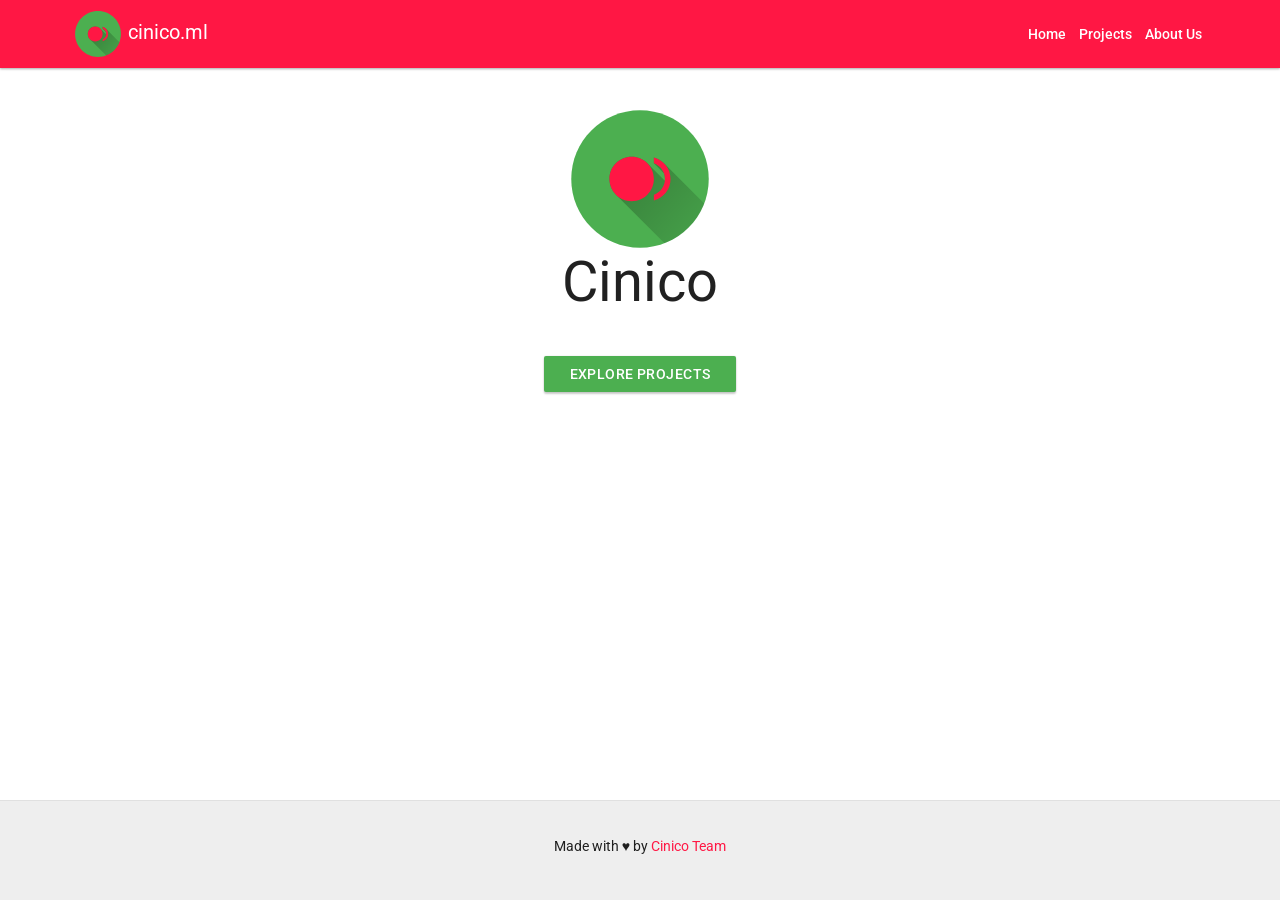
<file: index.html>
<!doctype html>
<html>
  <head>
    <meta name="theme-color" content="#FF1744">
    <meta charset="utf-8">
    <meta http-equiv="X-UA-Compatible" content="IE=edge">
    <meta name="viewport" content="width=device-width, initial-scale=1">
    <link href="css/mui-custom.css" rel="stylesheet" type="text/css" />
    <link href="css/style.css" rel="stylesheet" type="text/css" />
    <script src="//cdn.muicss.com/mui-latest/js/mui.min.js"></script>
    <link href="//cdn.muicss.com/mui-0.9.25/extra/mui-colors.min.css" rel="stylesheet" type="text/css" />
    <link rel="manifest" href="./manifest.json">
    <link href="https://fonts.googleapis.com/css?family=Roboto" rel="stylesheet"> 
    <link rel="favicon" href="img/icon.svg" type="image/svg" />
  </head>
  <body>
    <header class="mui-appbar mui--z1 mui--bg-color-red-A400">
      <div class="mui-container">
        <table width="100%">
          <tr class="mui--appbar-height">
            <td class="mui--text-title">
            <img src="img/icon.svg" id="logo-appbar" type="img/svg" width="50px" height="50px" />
            cinico.ml
            </td>
            <td align="right">
              <ul class="mui-list--inline mui--text-body2">
                <li><a href="#">Home</a></li>
                <li><a href="#">Projects</a></li>
                <li><a href="aboutus.html">About Us</a></li>
              </ul>
            </td>
          </tr>
        </table>
      </div>
    </header>
    <div id="content-wrapper" class="mui--text-center  mui--bg-color-red-A400">
      <div class="mui--appbar-height"></div>
      <br>
      <br>
       <img src="img/icon.svg" id="logo-appbar" type="img/svg" width="150px"  height="150px" />
      <div class="mui--text-display3">Cinico</div>
      <br>
      <br>

      <button class="mui-btn--raised mui-btn mui-btn--accent">Explore Projects</button>
    </div>
    <footer class="mui--color-grey-50 mui--bg-color-grey-900">
      <div class="mui-container mui--text-center">
        Made with ♥ by <a href="https://www.muicss.com">Cinico Team</a>
      </div>
    </footer>

    <script>
    if ('serviceWorker' in navigator) {

      navigator.serviceWorker
        .register('./service-worker.js', { scope: './' })
        .then(function(registration) {
          alert("Service Worker Registered");
        })
        .catch(function(err) {
          alert("Service Worker Failed to Register", err);
        })

    }

  </script>


  </body>
</html>
</file>
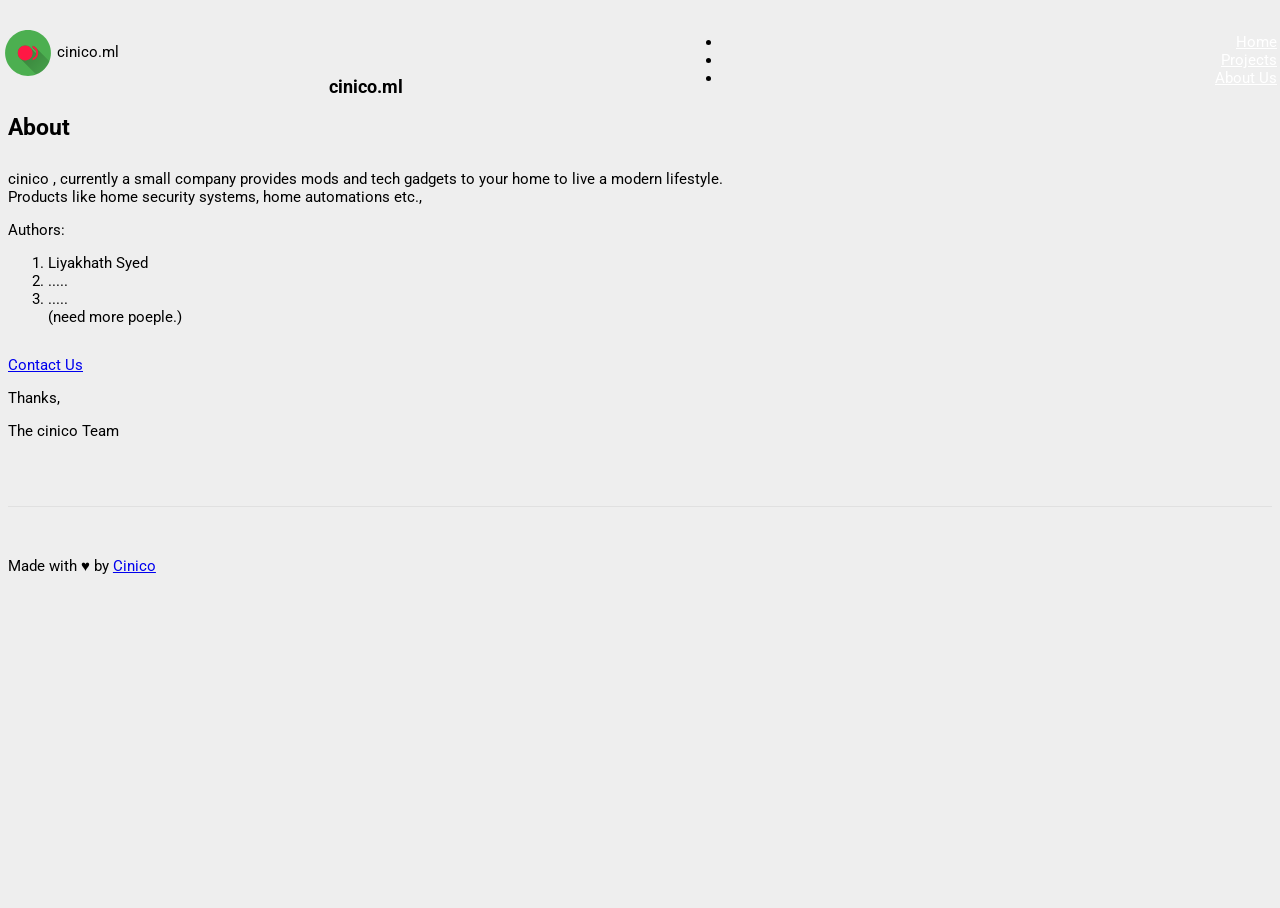
<file: aboutus.html>
<!doctype html>
<html>
  <head>
    <meta charset="utf-8">
    <meta http-equiv="X-UA-Compatible" content="IE=edge">
    <meta name="viewport" content="width=device-width, initial-scale=1">
    <link href="//cdn.muicss.com/mui-latest/css/mui.min.css" rel="stylesheet" type="text/css" />
    <link href="css/style.css" rel="stylesheet" type="text/css" />
    <script src="//cdn.muicss.com/mui-latest/js/mui.min.js"></script>
    <link href="//cdn.muicss.com/mui-0.9.25/extra/mui-colors.min.css" rel="stylesheet" type="text/css" />
    <link href="https://fonts.googleapis.com/css?family=Roboto" rel="stylesheet"> 
    <link rel="favicon" href="img/icon.svg" type="image/svg" />
       <link href="//cdn.muicss.com/mui-latest/email/mui-email-styletag.css" rel="stylesheet" />
    <link href="//cdn.muicss.com/mui-latest/email/mui-email-inline.css" rel="stylesheet" />
    <link href="css/aboutus.css" rel="stylesheet" type="text/css" />
  </head>
  <body>
    <header class="mui-appbar mui--z1 mui--bg-color-red-A400">
      <div class="mui-container">
        <table width="100%">
          <tr class="mui--appbar-height">
            <td class="mui--text-title">
            <img src="img/icon.svg" id="logo-appbar" type="img/svg" width="50px" height="50px" />
            cinico.ml
            </td>
            <td align="right">
              <ul class="mui-list--inline mui--text-body2">
                <li><a href="index.html">Home</a></li>
                <li><a href="#">Projects</a></li>
                <li><a href="#">About Us</a></li>
              </ul>
            </td>
          </tr>
        </table>
      </div>
    </header>
    
  <br />
  <br />
  <table class="mui-body" cellpadding="0" cellspacing="0" border="0">
      <tr>
        <td>
          <center>
            <!--[if mso]><table><tr><td class="mui-container-fixed"><![endif]-->
            <div class="mui-container">
              <h3 class="mui--text-center">cinico.ml</h3>
              <table cellpadding="0" cellspacing="0" border="0" width="100%">
                <tr>
                  <td class="mui-panel">
                    <table
                        id="content-wrapper"
                        border="0"
                        cellpadding="0"
                        cellspacing="0"
                        width="100%"
                    >
                      <tbody>
                        <tr>
                          <td>
                            <h2>About</h2>
                          </td>
                        </tr>
                        <tr>
                          <td class="mui--divider-top">
                            cinico , currently a small company provides mods and tech gadgets 
                            to your home to live a modern lifestyle.<br />
                            Products like home security systems, home automations etc.,
                          </td>
                        </tr>
                        <tr>
                          <td>
                            Authors:<br />
                            <ol>
                              <li>Liyakhath Syed</li>
                              <li>.....</li>
                              <li>.....</li>
                              (need more poeple.)
                            </ol>
                          </td>
                        </tr>
                        <tr>
                          <td>
                            <table
                                class="mui-btn mui-btn--primary"
                                border="0"
                                cellspacing="0"
                                cellpadding="0"
                            >
                              <tr>
                                <td>
                                  <a href="mailto:cinicoprime@gmail.com">Contact Us</a>
                                </td>
                              </tr>
                            </table>
                          </td>
                        </tr>
                        <tr>
                          <td>
                            Thanks,
                          </td>
                        </tr>
                        <tr>
                          <td id="last-cell">
                            The cinico Team
                          </td>
                        </tr>
                      </tbody>
                    </table>
                  </td>
                </tr>
              </table>
            </div>
            <!--[if mso]></td></tr></table><![endif]-->
          </center>
        </td>
      </tr>
    </table>

    <br />
    <br />
    <footer class="mui--color-grey-50 mui--bg-color-grey-900">
      <div class="mui-container mui--text-center">
        Made with ♥ by <a href="https://www.muicss.com">Cinico</a>
      </div>
    </footer>
  </body>
</html>
</file>
<file: css/style.css>
/**
 * Body CSS
 */

html,
body {
  height: 100%;
  font-family: 'Roboto', sans-serif;
}

html,
body,
input,
textarea,
button {
  -webkit-font-smoothing: antialiased;
  -moz-osx-font-smoothing: grayscale;
  text-shadow: 1px 1px 1px rgba(0, 0, 0, 0.004);
}


/**
 * Header CSS
 */

header {
  position: fixed;
  top: 0;
  right: 0;
  left: 0;
  z-index: 2;
}

header ul.mui-list--inline {
  margin-bottom: 0;
}

header a {
  color: white;
}


/**
 * Content CSS
 */

#content-wrapper {
  min-height: 100%;

  /* sticky footer */
  box-sizing: border-box;
  margin-bottom: -100px;
  padding-bottom: 100px;
}


/**
 * Footer CSS
 */

footer {
  box-sizing: border-box;
  height: 100px;
  background-color: #eee;
  border-top: 1px solid #e0e0e0;
  padding-top: 35px;
}

#logo-appbar {

  vertical-align: middle;
}
</file>
<file: css/aboutus.css>
body,
.mui-body {
  background-color: #eee;
  font-size: 15px;
}

.mui-container,
.mui-container-fixed {
  padding-top: 15px;
  padding-bottom: 15px;
}

#content-wrapper h2 {
  margin-top: 0px;
  margin-bottom: 0px;
}

#content-wrapper > tbody > tr > td {
  padding-bottom: 15px;
}

#content-wrapper .mui--divider-top {
  padding-top: 15px;
}

#last-cell {
  padding-bottom: 15px;
}
</file>
<file: css/mui-custom.css>
/**
 * MUI Colors module
 */
/**
 * MUI Colors module
 */
/**
 * MUI Globals
 */
/*! normalize.css v5.0.0 | MIT License | github.com/necolas/normalize.css */
/**
 * 1. Change the default font family in all browsers (opinionated).
 * 2. Correct the line height in all browsers.
 * 3. Prevent adjustments of font size after orientation changes in
 *    IE on Windows Phone and in iOS.
 */
/* Document
   ========================================================================== */
html {
  font-family: sans-serif;
  /* 1 */
  line-height: 1.15;
  /* 2 */
  -ms-text-size-adjust: 100%;
  /* 3 */
  -webkit-text-size-adjust: 100%;
  /* 3 */
}

/* Sections
   ========================================================================== */
/**
 * Remove the margin in all browsers (opinionated).
 */
body {
  margin: 0;
}

/**
 * Add the correct display in IE 9-.
 */
article,
aside,
footer,
header,
nav,
section {
  display: block;
}

/**
 * Correct the font size and margin on `h1` elements within `section` and
 * `article` contexts in Chrome, Firefox, and Safari.
 */
h1 {
  font-size: 2em;
  margin: 0.67em 0;
}

/* Grouping content
   ========================================================================== */
/**
 * Add the correct display in IE 9-.
 * 1. Add the correct display in IE.
 */
figcaption,
figure,
main {
  /* 1 */
  display: block;
}

/**
 * Add the correct margin in IE 8.
 */
figure {
  margin: 1em 40px;
}

/**
 * 1. Add the correct box sizing in Firefox.
 * 2. Show the overflow in Edge and IE.
 */
hr {
  box-sizing: content-box;
  /* 1 */
  height: 0;
  /* 1 */
  overflow: visible;
  /* 2 */
}

/**
 * 1. Correct the inheritance and scaling of font size in all browsers.
 * 2. Correct the odd `em` font sizing in all browsers.
 */
pre {
  font-family: monospace, monospace;
  /* 1 */
  font-size: 1em;
  /* 2 */
}

/* Text-level semantics
   ========================================================================== */
/**
 * 1. Remove the gray background on active links in IE 10.
 * 2. Remove gaps in links underline in iOS 8+ and Safari 8+.
 */
a {
  background-color: transparent;
  /* 1 */
  -webkit-text-decoration-skip: objects;
  /* 2 */
}

/**
 * Remove the outline on focused links when they are also active or hovered
 * in all browsers (opinionated).
 */
a:active,
a:hover {
  outline-width: 0;
}

/**
 * 1. Remove the bottom border in Firefox 39-.
 * 2. Add the correct text decoration in Chrome, Edge, IE, Opera, and Safari.
 */
abbr[title] {
  border-bottom: none;
  /* 1 */
  text-decoration: underline;
  /* 2 */
  text-decoration: underline dotted;
  /* 2 */
}

/**
 * Prevent the duplicate application of `bolder` by the next rule in Safari 6.
 */
b,
strong {
  font-weight: inherit;
}

/**
 * Add the correct font weight in Chrome, Edge, and Safari.
 */
b,
strong {
  font-weight: bolder;
}

/**
 * 1. Correct the inheritance and scaling of font size in all browsers.
 * 2. Correct the odd `em` font sizing in all browsers.
 */
code,
kbd,
samp {
  font-family: monospace, monospace;
  /* 1 */
  font-size: 1em;
  /* 2 */
}

/**
 * Add the correct font style in Android 4.3-.
 */
dfn {
  font-style: italic;
}

/**
 * Add the correct background and color in IE 9-.
 */
mark {
  background-color: #ff0;
  color: #000;
}

/**
 * Add the correct font size in all browsers.
 */
small {
  font-size: 80%;
}

/**
 * Prevent `sub` and `sup` elements from affecting the line height in
 * all browsers.
 */
sub,
sup {
  font-size: 75%;
  line-height: 0;
  position: relative;
  vertical-align: baseline;
}

sub {
  bottom: -0.25em;
}

sup {
  top: -0.5em;
}

/* Embedded content
   ========================================================================== */
/**
 * Add the correct display in IE 9-.
 */
audio,
video {
  display: inline-block;
}

/**
 * Add the correct display in iOS 4-7.
 */
audio:not([controls]) {
  display: none;
  height: 0;
}

/**
 * Remove the border on images inside links in IE 10-.
 */
img {
  border-style: none;
}

/**
 * Hide the overflow in IE.
 */
svg:not(:root) {
  overflow: hidden;
}

/* Forms
   ========================================================================== */
/**
 * 1. Change the font styles in all browsers (opinionated).
 * 2. Remove the margin in Firefox and Safari.
 */
button,
input,
optgroup,
select,
textarea {
  font-family: sans-serif;
  /* 1 */
  font-size: 100%;
  /* 1 */
  line-height: 1.15;
  /* 1 */
  margin: 0;
  /* 2 */
}

/**
 * Show the overflow in IE.
 * 1. Show the overflow in Edge.
 */
button,
input {
  /* 1 */
  overflow: visible;
}

/**
 * Remove the inheritance of text transform in Edge, Firefox, and IE.
 * 1. Remove the inheritance of text transform in Firefox.
 */
button,
select {
  /* 1 */
  text-transform: none;
}

/**
 * 1. Prevent a WebKit bug where (2) destroys native `audio` and `video`
 *    controls in Android 4.
 * 2. Correct the inability to style clickable types in iOS and Safari.
 */
button,
html [type=button],
[type=reset],
[type=submit] {
  -webkit-appearance: button;
  /* 2 */
}

/**
 * Remove the inner border and padding in Firefox.
 */
button::-moz-focus-inner,
[type=button]::-moz-focus-inner,
[type=reset]::-moz-focus-inner,
[type=submit]::-moz-focus-inner {
  border-style: none;
  padding: 0;
}

/**
 * Restore the focus styles unset by the previous rule.
 */
button:-moz-focusring,
[type=button]:-moz-focusring,
[type=reset]:-moz-focusring,
[type=submit]:-moz-focusring {
  outline: 1px dotted ButtonText;
}

/**
 * Change the border, margin, and padding in all browsers (opinionated).
 */
fieldset {
  border: 1px solid #c0c0c0;
  margin: 0 2px;
  padding: 0.35em 0.625em 0.75em;
}

/**
 * 1. Correct the text wrapping in Edge and IE.
 * 2. Correct the color inheritance from `fieldset` elements in IE.
 * 3. Remove the padding so developers are not caught out when they zero out
 *    `fieldset` elements in all browsers.
 */
legend {
  box-sizing: border-box;
  /* 1 */
  color: inherit;
  /* 2 */
  display: table;
  /* 1 */
  max-width: 100%;
  /* 1 */
  padding: 0;
  /* 3 */
  white-space: normal;
  /* 1 */
}

/**
 * 1. Add the correct display in IE 9-.
 * 2. Add the correct vertical alignment in Chrome, Firefox, and Opera.
 */
progress {
  display: inline-block;
  /* 1 */
  vertical-align: baseline;
  /* 2 */
}

/**
 * Remove the default vertical scrollbar in IE.
 */
textarea {
  overflow: auto;
}

/**
 * 1. Add the correct box sizing in IE 10-.
 * 2. Remove the padding in IE 10-.
 */
[type=checkbox],
[type=radio] {
  box-sizing: border-box;
  /* 1 */
  padding: 0;
  /* 2 */
}

/**
 * Correct the cursor style of increment and decrement buttons in Chrome.
 */
[type=number]::-webkit-inner-spin-button,
[type=number]::-webkit-outer-spin-button {
  height: auto;
}

/**
 * 1. Correct the odd appearance in Chrome and Safari.
 * 2. Correct the outline style in Safari.
 */
[type=search] {
  -webkit-appearance: textfield;
  /* 1 */
  outline-offset: -2px;
  /* 2 */
}

/**
 * Remove the inner padding and cancel buttons in Chrome and Safari on macOS.
 */
[type=search]::-webkit-search-cancel-button,
[type=search]::-webkit-search-decoration {
  -webkit-appearance: none;
}

/**
 * 1. Correct the inability to style clickable types in iOS and Safari.
 * 2. Change font properties to `inherit` in Safari.
 */
::-webkit-file-upload-button {
  -webkit-appearance: button;
  /* 1 */
  font: inherit;
  /* 2 */
}

/* Interactive
   ========================================================================== */
/*
 * Add the correct display in IE 9-.
 * 1. Add the correct display in Edge, IE, and Firefox.
 */
details,
menu {
  display: block;
}

/*
 * Add the correct display in all browsers.
 */
summary {
  display: list-item;
}

/* Scripting
   ========================================================================== */
/**
 * Add the correct display in IE 9-.
 */
canvas {
  display: inline-block;
}

/**
 * Add the correct display in IE.
 */
template {
  display: none;
}

/* Hidden
   ========================================================================== */
/**
 * Add the correct display in IE 10-.
 */
[hidden] {
  display: none;
}

html {
  font-size: 10px;
  -webkit-tap-highlight-color: rgba(0, 0, 0, 0);
}

body {
  font-family: Arial, Verdana, Tahoma;
  font-size: 14px;
  font-weight: 400;
  line-height: 1.429;
  color: rgba(0, 0, 0, 0.87);
  background-color: #FFF;
}

a {
  color: #FF1744;
  text-decoration: none;
}
a:hover, a:focus {
  text-decoration: underline;
}
a:focus {
  outline: thin dotted;
  outline: 5px auto -webkit-focus-ring-color;
  outline-offset: -2px;
}

p {
  margin: 0 0 10px;
}

ul,
ol {
  margin-top: 0;
  margin-bottom: 10px;
}

hr {
  margin-top: 20px;
  margin-bottom: 20px;
  border: 0;
  height: 1px;
  background-color: rgba(0, 0, 0, 0.12);
}

strong {
  font-weight: 700;
}

abbr[title] {
  cursor: help;
  border-bottom: 1px dotted #FF1744;
}

h1, h2, h3 {
  margin-top: 20px;
  margin-bottom: 10px;
}

h4, h5, h6 {
  margin-top: 10px;
  margin-bottom: 10px;
}

/**
 * MUI Appbar
 */
.mui--appbar-height {
  height: 56px;
}

.mui--appbar-min-height, .mui-appbar {
  min-height: 56px;
}

.mui--appbar-line-height {
  line-height: 56px;
}

.mui--appbar-top {
  top: 56px;
}

@media (orientation: landscape) and (max-height: 480px) {
  .mui--appbar-height {
    height: 48px;
  }

  .mui--appbar-min-height, .mui-appbar {
    min-height: 48px;
  }

  .mui--appbar-line-height {
    line-height: 48px;
  }

  .mui--appbar-top {
    top: 48px;
  }
}
@media (min-width: 480px) {
  .mui--appbar-height {
    height: 64px;
  }

  .mui--appbar-min-height, .mui-appbar {
    min-height: 64px;
  }

  .mui--appbar-line-height {
    line-height: 64px;
  }

  .mui--appbar-top {
    top: 64px;
  }
}
.mui-appbar {
  background-color: #FF1744;
  color: #FFF;
}

/**
 * MUI Buttons
 */
.mui-btn {
  font-weight: 500;
  font-size: 14px;
  line-height: 18px;
  text-transform: uppercase;
  color: rgba(0, 0, 0, 0.87);
  background-color: #FFF;
  transition: all 0.2s ease-in-out;
  display: inline-block;
  height: 36px;
  padding: 0 26px;
  margin: 6px 0;
  border: none;
  border-radius: 2px;
  cursor: pointer;
  touch-action: manipulation;
  background-image: none;
  text-align: center;
  line-height: 36px;
  vertical-align: middle;
  white-space: nowrap;
  user-select: none;
  font-size: 14px;
  font-family: inherit;
  letter-spacing: 0.03em;
  position: relative;
  overflow: hidden;
}
.mui-btn:hover, .mui-btn:focus, .mui-btn:active {
  color: rgba(0, 0, 0, 0.87);
  background-color: white;
}
.mui-btn[disabled]:hover, .mui-btn[disabled]:focus, .mui-btn[disabled]:active {
  color: rgba(0, 0, 0, 0.87);
  background-color: #FFF;
}
.mui-btn.mui-btn--flat {
  color: rgba(0, 0, 0, 0.87);
  background-color: transparent;
}
.mui-btn.mui-btn--flat:hover, .mui-btn.mui-btn--flat:focus, .mui-btn.mui-btn--flat:active {
  color: rgba(0, 0, 0, 0.87);
  background-color: #f2f2f2;
}
.mui-btn.mui-btn--flat[disabled]:hover, .mui-btn.mui-btn--flat[disabled]:focus, .mui-btn.mui-btn--flat[disabled]:active {
  color: rgba(0, 0, 0, 0.87);
  background-color: transparent;
}
.mui-btn:hover, .mui-btn:focus, .mui-btn:active {
  outline: 0;
  text-decoration: none;
  color: rgba(0, 0, 0, 0.87);
}
.mui-btn:hover, .mui-btn:focus {
  box-shadow: 0 0px 2px rgba(0, 0, 0, 0.12), 0 2px 2px rgba(0, 0, 0, 0.2);
}
@media all and (-ms-high-contrast: none), (-ms-high-contrast: active) {
  .mui-btn:hover, .mui-btn:focus {
    box-shadow: 0 -1px 2px rgba(0, 0, 0, 0.12), -1px 0px 2px rgba(0, 0, 0, 0.12), 0 0px 2px rgba(0, 0, 0, 0.12), 0 2px 2px rgba(0, 0, 0, 0.2);
  }
}
@supports (-ms-ime-align: auto) {
  .mui-btn:hover, .mui-btn:focus {
    box-shadow: 0 -1px 2px rgba(0, 0, 0, 0.12), -1px 0px 2px rgba(0, 0, 0, 0.12), 0 0px 2px rgba(0, 0, 0, 0.12), 0 2px 2px rgba(0, 0, 0, 0.2);
  }
}
.mui-btn:active:hover {
  box-shadow: 0 0px 4px rgba(0, 0, 0, 0.12), 1px 3px 4px rgba(0, 0, 0, 0.2);
}
@media all and (-ms-high-contrast: none), (-ms-high-contrast: active) {
  .mui-btn:active:hover {
    box-shadow: 0 -1px 2px rgba(0, 0, 0, 0.12), -1px 0px 2px rgba(0, 0, 0, 0.12), 0 0px 4px rgba(0, 0, 0, 0.12), 1px 3px 4px rgba(0, 0, 0, 0.2);
  }
}
@supports (-ms-ime-align: auto) {
  .mui-btn:active:hover {
    box-shadow: 0 -1px 2px rgba(0, 0, 0, 0.12), -1px 0px 2px rgba(0, 0, 0, 0.12), 0 0px 4px rgba(0, 0, 0, 0.12), 1px 3px 4px rgba(0, 0, 0, 0.2);
  }
}
.mui-btn:disabled, .mui-btn.mui--is-disabled {
  cursor: not-allowed;
  pointer-events: none;
  opacity: 0.6;
  box-shadow: none;
}

.mui-btn + .mui-btn {
  margin-left: 8px;
}

.mui-btn--flat {
  background-color: transparent;
}
.mui-btn--flat:hover, .mui-btn--flat:focus, .mui-btn--flat:active, .mui-btn--flat:active:hover {
  box-shadow: none;
  background-color: #f2f2f2;
}

.mui-btn--raised, .mui-btn--fab {
  box-shadow: 0 0px 2px rgba(0, 0, 0, 0.12), 0 2px 2px rgba(0, 0, 0, 0.2);
}
@media all and (-ms-high-contrast: none), (-ms-high-contrast: active) {
  .mui-btn--raised, .mui-btn--fab {
    box-shadow: 0 -1px 2px rgba(0, 0, 0, 0.12), -1px 0px 2px rgba(0, 0, 0, 0.12), 0 0px 2px rgba(0, 0, 0, 0.12), 0 2px 2px rgba(0, 0, 0, 0.2);
  }
}
@supports (-ms-ime-align: auto) {
  .mui-btn--raised, .mui-btn--fab {
    box-shadow: 0 -1px 2px rgba(0, 0, 0, 0.12), -1px 0px 2px rgba(0, 0, 0, 0.12), 0 0px 2px rgba(0, 0, 0, 0.12), 0 2px 2px rgba(0, 0, 0, 0.2);
  }
}
.mui-btn--raised:active, .mui-btn--fab:active {
  box-shadow: 0 0px 4px rgba(0, 0, 0, 0.12), 1px 3px 4px rgba(0, 0, 0, 0.2);
}
@media all and (-ms-high-contrast: none), (-ms-high-contrast: active) {
  .mui-btn--raised:active, .mui-btn--fab:active {
    box-shadow: 0 -1px 2px rgba(0, 0, 0, 0.12), -1px 0px 2px rgba(0, 0, 0, 0.12), 0 0px 4px rgba(0, 0, 0, 0.12), 1px 3px 4px rgba(0, 0, 0, 0.2);
  }
}
@supports (-ms-ime-align: auto) {
  .mui-btn--raised:active, .mui-btn--fab:active {
    box-shadow: 0 -1px 2px rgba(0, 0, 0, 0.12), -1px 0px 2px rgba(0, 0, 0, 0.12), 0 0px 4px rgba(0, 0, 0, 0.12), 1px 3px 4px rgba(0, 0, 0, 0.2);
  }
}

.mui-btn--fab {
  position: relative;
  padding: 0;
  width: 55px;
  height: 55px;
  line-height: 55px;
  border-radius: 50%;
  z-index: 1;
}

.mui-btn--primary {
  color: #FFF;
  background-color: #FF1744;
}
.mui-btn--primary:hover, .mui-btn--primary:focus, .mui-btn--primary:active {
  color: #FFF;
  background-color: #ff3159;
}
.mui-btn--primary[disabled]:hover, .mui-btn--primary[disabled]:focus, .mui-btn--primary[disabled]:active {
  color: #FFF;
  background-color: #FF1744;
}
.mui-btn--primary.mui-btn--flat {
  color: #FF1744;
  background-color: transparent;
}
.mui-btn--primary.mui-btn--flat:hover, .mui-btn--primary.mui-btn--flat:focus, .mui-btn--primary.mui-btn--flat:active {
  color: #FF1744;
  background-color: #f2f2f2;
}
.mui-btn--primary.mui-btn--flat[disabled]:hover, .mui-btn--primary.mui-btn--flat[disabled]:focus, .mui-btn--primary.mui-btn--flat[disabled]:active {
  color: #FF1744;
  background-color: transparent;
}

.mui-btn--dark {
  color: #FFF;
  background-color: #424242;
}
.mui-btn--dark:hover, .mui-btn--dark:focus, .mui-btn--dark:active {
  color: #FFF;
  background-color: #4f4f4f;
}
.mui-btn--dark[disabled]:hover, .mui-btn--dark[disabled]:focus, .mui-btn--dark[disabled]:active {
  color: #FFF;
  background-color: #424242;
}
.mui-btn--dark.mui-btn--flat {
  color: #424242;
  background-color: transparent;
}
.mui-btn--dark.mui-btn--flat:hover, .mui-btn--dark.mui-btn--flat:focus, .mui-btn--dark.mui-btn--flat:active {
  color: #424242;
  background-color: #f2f2f2;
}
.mui-btn--dark.mui-btn--flat[disabled]:hover, .mui-btn--dark.mui-btn--flat[disabled]:focus, .mui-btn--dark.mui-btn--flat[disabled]:active {
  color: #424242;
  background-color: transparent;
}

.mui-btn--danger {
  color: #FFF;
  background-color: #F44336;
}
.mui-btn--danger:hover, .mui-btn--danger:focus, .mui-btn--danger:active {
  color: #FFF;
  background-color: #f55a4e;
}
.mui-btn--danger[disabled]:hover, .mui-btn--danger[disabled]:focus, .mui-btn--danger[disabled]:active {
  color: #FFF;
  background-color: #F44336;
}
.mui-btn--danger.mui-btn--flat {
  color: #F44336;
  background-color: transparent;
}
.mui-btn--danger.mui-btn--flat:hover, .mui-btn--danger.mui-btn--flat:focus, .mui-btn--danger.mui-btn--flat:active {
  color: #F44336;
  background-color: #f2f2f2;
}
.mui-btn--danger.mui-btn--flat[disabled]:hover, .mui-btn--danger.mui-btn--flat[disabled]:focus, .mui-btn--danger.mui-btn--flat[disabled]:active {
  color: #F44336;
  background-color: transparent;
}

.mui-btn--accent {
  color: #FFF;
  background-color: #4CAF50;
}
.mui-btn--accent:hover, .mui-btn--accent:focus, .mui-btn--accent:active {
  color: #FFF;
  background-color: #5cb860;
}
.mui-btn--accent[disabled]:hover, .mui-btn--accent[disabled]:focus, .mui-btn--accent[disabled]:active {
  color: #FFF;
  background-color: #4CAF50;
}
.mui-btn--accent.mui-btn--flat {
  color: #4CAF50;
  background-color: transparent;
}
.mui-btn--accent.mui-btn--flat:hover, .mui-btn--accent.mui-btn--flat:focus, .mui-btn--accent.mui-btn--flat:active {
  color: #4CAF50;
  background-color: #f2f2f2;
}
.mui-btn--accent.mui-btn--flat[disabled]:hover, .mui-btn--accent.mui-btn--flat[disabled]:focus, .mui-btn--accent.mui-btn--flat[disabled]:active {
  color: #4CAF50;
  background-color: transparent;
}

.mui-btn--small {
  height: 30.6px;
  line-height: 30.6px;
  padding: 0 16px;
  font-size: 13px;
}

.mui-btn--large {
  height: 54px;
  line-height: 54px;
  padding: 0 26px;
  font-size: 14px;
}

.mui-btn--fab.mui-btn--small {
  width: 44px;
  height: 44px;
  line-height: 44px;
}

.mui-btn--fab.mui-btn--large {
  width: 75px;
  height: 75px;
  line-height: 75px;
}

/**
 * MUI Checkboxe and Radio Components
 */
.mui-radio,
.mui-checkbox {
  position: relative;
  display: block;
  margin-top: 10px;
  margin-bottom: 10px;
}
.mui-radio > label,
.mui-checkbox > label {
  min-height: 20px;
  padding-left: 20px;
  margin-bottom: 0;
  font-weight: normal;
  cursor: pointer;
}
.mui-radio input:disabled,
.mui-checkbox input:disabled {
  cursor: not-allowed;
}
.mui-radio input:focus,
.mui-checkbox input:focus {
  outline: thin dotted;
  outline: 5px auto -webkit-focus-ring-color;
  outline-offset: -2px;
}

.mui-radio > label > input[type=radio],
.mui-radio--inline > label > input[type=radio],
.mui-checkbox > label > input[type=checkbox],
.mui-checkbox--inline > label > input[type=checkbox] {
  position: absolute;
  margin-left: -20px;
  margin-top: 4px;
}

.mui-radio + .mui-radio,
.mui-checkbox + .mui-checkbox {
  margin-top: -5px;
}

.mui-radio--inline,
.mui-checkbox--inline {
  display: inline-block;
  padding-left: 20px;
  margin-bottom: 0;
  vertical-align: middle;
  font-weight: normal;
  cursor: pointer;
}
.mui-radio--inline > input[type=radio],
.mui-radio--inline > input[type=checkbox],
.mui-radio--inline > label > input[type=radio],
.mui-radio--inline > label > input[type=checkbox],
.mui-checkbox--inline > input[type=radio],
.mui-checkbox--inline > input[type=checkbox],
.mui-checkbox--inline > label > input[type=radio],
.mui-checkbox--inline > label > input[type=checkbox] {
  margin: 4px 0 0;
  line-height: normal;
}

.mui-radio--inline + .mui-radio--inline,
.mui-checkbox--inline + .mui-checkbox--inline {
  margin-top: 0;
  margin-left: 10px;
}

/**
 * MUI Container module
 */
.mui-container {
  box-sizing: border-box;
  margin-right: auto;
  margin-left: auto;
  padding-left: 15px;
  padding-right: 15px;
}
.mui-container:before, .mui-container:after {
  content: " ";
  display: table;
}
.mui-container:after {
  clear: both;
}
@media (min-width: 544px) {
  .mui-container {
    max-width: 570px;
  }
}
@media (min-width: 768px) {
  .mui-container {
    max-width: 740px;
  }
}
@media (min-width: 992px) {
  .mui-container {
    max-width: 960px;
  }
}
@media (min-width: 1200px) {
  .mui-container {
    max-width: 1170px;
  }
}

.mui-container-fluid {
  box-sizing: border-box;
  margin-right: auto;
  margin-left: auto;
  padding-left: 15px;
  padding-right: 15px;
}
.mui-container-fluid:before, .mui-container-fluid:after {
  content: " ";
  display: table;
}
.mui-container-fluid:after {
  clear: both;
}

/**
 * MUI Divider Component and CSS Helpers
 */
.mui-divider {
  display: block;
  height: 1px;
  background-color: rgba(0, 0, 0, 0.12);
}

.mui--divider-top {
  border-top: 1px solid rgba(0, 0, 0, 0.12);
}

.mui--divider-bottom {
  border-bottom: 1px solid rgba(0, 0, 0, 0.12);
}

.mui--divider-left {
  border-left: 1px solid rgba(0, 0, 0, 0.12);
}

.mui--divider-right {
  border-right: 1px solid rgba(0, 0, 0, 0.12);
}

/**
 * MUI Dropdown module
 */
.mui-dropdown {
  display: inline-block;
  position: relative;
}

[data-mui-toggle=dropdown] {
  outline: 0;
}

.mui-dropdown__menu {
  position: absolute;
  top: 100%;
  left: 0;
  display: none;
  min-width: 160px;
  padding: 5px 0;
  margin: 2px 0 0;
  list-style: none;
  font-size: 14px;
  text-align: left;
  background-color: #FFF;
  border-radius: 2px;
  z-index: 1;
  background-clip: padding-box;
}
@media all and (-ms-high-contrast: none), (-ms-high-contrast: active) {
  .mui-dropdown__menu {
    border-top: 1px solid rgba(0, 0, 0, 0.12);
    border-left: 1px solid rgba(0, 0, 0, 0.12);
  }
}
@supports (-ms-ime-align: auto) {
  .mui-dropdown__menu {
    border-top: 1px solid rgba(0, 0, 0, 0.12);
    border-left: 1px solid rgba(0, 0, 0, 0.12);
  }
}
.mui-dropdown__menu.mui--is-open {
  display: block;
}
.mui-dropdown__menu > li > a {
  display: block;
  padding: 3px 20px;
  clear: both;
  font-weight: normal;
  line-height: 1.429;
  color: rgba(0, 0, 0, 0.87);
  text-decoration: none;
  white-space: nowrap;
}
.mui-dropdown__menu > li > a:hover, .mui-dropdown__menu > li > a:focus {
  text-decoration: none;
  color: rgba(0, 0, 0, 0.87);
  background-color: #EEEEEE;
}
.mui-dropdown__menu > .mui--is-disabled > a, .mui-dropdown__menu > .mui--is-disabled > a:hover, .mui-dropdown__menu > .mui--is-disabled > a:focus {
  color: #EEEEEE;
}
.mui-dropdown__menu > .mui--is-disabled > a:hover, .mui-dropdown__menu > .mui--is-disabled > a:focus {
  text-decoration: none;
  background-color: transparent;
  background-image: none;
  cursor: not-allowed;
}

.mui-dropdown__menu--right {
  left: auto;
  right: 0;
}

/**
 * MUI Form Component
 */
.mui-form legend {
  display: block;
  width: 100%;
  padding: 0;
  margin-bottom: 10px;
  font-size: 21px;
  color: rgba(0, 0, 0, 0.87);
  line-height: inherit;
  border: 0;
}
.mui-form fieldset {
  border: 0;
  padding: 0;
  margin: 0 0 20px 0;
}

@media (min-width: 544px) {
  .mui-form--inline .mui-textfield {
    display: inline-block;
    vertical-align: bottom;
    margin-bottom: 0;
  }
  .mui-form--inline .mui-radio,
.mui-form--inline .mui-checkbox {
    display: inline-block;
    margin-top: 0;
    margin-bottom: 0;
    vertical-align: middle;
  }
  .mui-form--inline .mui-radio > label,
.mui-form--inline .mui-checkbox > label {
    padding-left: 0;
  }
  .mui-form--inline .mui-radio > label > input[type=radio],
.mui-form--inline .mui-checkbox > label > input[type=checkbox] {
    position: relative;
    margin-left: 0;
  }
  .mui-form--inline .mui-select {
    display: inline-block;
    vertical-align: bottom;
    margin-bottom: 0;
  }
  .mui-form--inline .mui-btn {
    margin-bottom: 0;
    margin-top: 0;
    vertical-align: bottom;
  }
}

/**
 * MUI Grid module
 */
.mui-row {
  margin-left: -15px;
  margin-right: -15px;
}
.mui-row:before, .mui-row:after {
  content: " ";
  display: table;
}
.mui-row:after {
  clear: both;
}

.mui-col-xs-1, .mui-col-sm-1, .mui-col-md-1, .mui-col-lg-1, .mui-col-xs-2, .mui-col-sm-2, .mui-col-md-2, .mui-col-lg-2, .mui-col-xs-3, .mui-col-sm-3, .mui-col-md-3, .mui-col-lg-3, .mui-col-xs-4, .mui-col-sm-4, .mui-col-md-4, .mui-col-lg-4, .mui-col-xs-5, .mui-col-sm-5, .mui-col-md-5, .mui-col-lg-5, .mui-col-xs-6, .mui-col-sm-6, .mui-col-md-6, .mui-col-lg-6, .mui-col-xs-7, .mui-col-sm-7, .mui-col-md-7, .mui-col-lg-7, .mui-col-xs-8, .mui-col-sm-8, .mui-col-md-8, .mui-col-lg-8, .mui-col-xs-9, .mui-col-sm-9, .mui-col-md-9, .mui-col-lg-9, .mui-col-xs-10, .mui-col-sm-10, .mui-col-md-10, .mui-col-lg-10, .mui-col-xs-11, .mui-col-sm-11, .mui-col-md-11, .mui-col-lg-11, .mui-col-xs-12, .mui-col-sm-12, .mui-col-md-12, .mui-col-lg-12 {
  box-sizing: border-box;
  min-height: 1px;
  padding-left: 15px;
  padding-right: 15px;
}

.mui-col-xs-1, .mui-col-xs-2, .mui-col-xs-3, .mui-col-xs-4, .mui-col-xs-5, .mui-col-xs-6, .mui-col-xs-7, .mui-col-xs-8, .mui-col-xs-9, .mui-col-xs-10, .mui-col-xs-11, .mui-col-xs-12 {
  float: left;
}

.mui-col-xs-1 {
  width: 8.3333333333%;
}

.mui-col-xs-2 {
  width: 16.6666666667%;
}

.mui-col-xs-3 {
  width: 25%;
}

.mui-col-xs-4 {
  width: 33.3333333333%;
}

.mui-col-xs-5 {
  width: 41.6666666667%;
}

.mui-col-xs-6 {
  width: 50%;
}

.mui-col-xs-7 {
  width: 58.3333333333%;
}

.mui-col-xs-8 {
  width: 66.6666666667%;
}

.mui-col-xs-9 {
  width: 75%;
}

.mui-col-xs-10 {
  width: 83.3333333333%;
}

.mui-col-xs-11 {
  width: 91.6666666667%;
}

.mui-col-xs-12 {
  width: 100%;
}

.mui-col-xs-offset-0 {
  margin-left: 0%;
}

.mui-col-xs-offset-1 {
  margin-left: 8.3333333333%;
}

.mui-col-xs-offset-2 {
  margin-left: 16.6666666667%;
}

.mui-col-xs-offset-3 {
  margin-left: 25%;
}

.mui-col-xs-offset-4 {
  margin-left: 33.3333333333%;
}

.mui-col-xs-offset-5 {
  margin-left: 41.6666666667%;
}

.mui-col-xs-offset-6 {
  margin-left: 50%;
}

.mui-col-xs-offset-7 {
  margin-left: 58.3333333333%;
}

.mui-col-xs-offset-8 {
  margin-left: 66.6666666667%;
}

.mui-col-xs-offset-9 {
  margin-left: 75%;
}

.mui-col-xs-offset-10 {
  margin-left: 83.3333333333%;
}

.mui-col-xs-offset-11 {
  margin-left: 91.6666666667%;
}

.mui-col-xs-offset-12 {
  margin-left: 100%;
}

@media (min-width: 544px) {
  .mui-col-sm-1, .mui-col-sm-2, .mui-col-sm-3, .mui-col-sm-4, .mui-col-sm-5, .mui-col-sm-6, .mui-col-sm-7, .mui-col-sm-8, .mui-col-sm-9, .mui-col-sm-10, .mui-col-sm-11, .mui-col-sm-12 {
    float: left;
  }

  .mui-col-sm-1 {
    width: 8.3333333333%;
  }

  .mui-col-sm-2 {
    width: 16.6666666667%;
  }

  .mui-col-sm-3 {
    width: 25%;
  }

  .mui-col-sm-4 {
    width: 33.3333333333%;
  }

  .mui-col-sm-5 {
    width: 41.6666666667%;
  }

  .mui-col-sm-6 {
    width: 50%;
  }

  .mui-col-sm-7 {
    width: 58.3333333333%;
  }

  .mui-col-sm-8 {
    width: 66.6666666667%;
  }

  .mui-col-sm-9 {
    width: 75%;
  }

  .mui-col-sm-10 {
    width: 83.3333333333%;
  }

  .mui-col-sm-11 {
    width: 91.6666666667%;
  }

  .mui-col-sm-12 {
    width: 100%;
  }

  .mui-col-sm-offset-0 {
    margin-left: 0%;
  }

  .mui-col-sm-offset-1 {
    margin-left: 8.3333333333%;
  }

  .mui-col-sm-offset-2 {
    margin-left: 16.6666666667%;
  }

  .mui-col-sm-offset-3 {
    margin-left: 25%;
  }

  .mui-col-sm-offset-4 {
    margin-left: 33.3333333333%;
  }

  .mui-col-sm-offset-5 {
    margin-left: 41.6666666667%;
  }

  .mui-col-sm-offset-6 {
    margin-left: 50%;
  }

  .mui-col-sm-offset-7 {
    margin-left: 58.3333333333%;
  }

  .mui-col-sm-offset-8 {
    margin-left: 66.6666666667%;
  }

  .mui-col-sm-offset-9 {
    margin-left: 75%;
  }

  .mui-col-sm-offset-10 {
    margin-left: 83.3333333333%;
  }

  .mui-col-sm-offset-11 {
    margin-left: 91.6666666667%;
  }

  .mui-col-sm-offset-12 {
    margin-left: 100%;
  }
}
@media (min-width: 768px) {
  .mui-col-md-1, .mui-col-md-2, .mui-col-md-3, .mui-col-md-4, .mui-col-md-5, .mui-col-md-6, .mui-col-md-7, .mui-col-md-8, .mui-col-md-9, .mui-col-md-10, .mui-col-md-11, .mui-col-md-12 {
    float: left;
  }

  .mui-col-md-1 {
    width: 8.3333333333%;
  }

  .mui-col-md-2 {
    width: 16.6666666667%;
  }

  .mui-col-md-3 {
    width: 25%;
  }

  .mui-col-md-4 {
    width: 33.3333333333%;
  }

  .mui-col-md-5 {
    width: 41.6666666667%;
  }

  .mui-col-md-6 {
    width: 50%;
  }

  .mui-col-md-7 {
    width: 58.3333333333%;
  }

  .mui-col-md-8 {
    width: 66.6666666667%;
  }

  .mui-col-md-9 {
    width: 75%;
  }

  .mui-col-md-10 {
    width: 83.3333333333%;
  }

  .mui-col-md-11 {
    width: 91.6666666667%;
  }

  .mui-col-md-12 {
    width: 100%;
  }

  .mui-col-md-offset-0 {
    margin-left: 0%;
  }

  .mui-col-md-offset-1 {
    margin-left: 8.3333333333%;
  }

  .mui-col-md-offset-2 {
    margin-left: 16.6666666667%;
  }

  .mui-col-md-offset-3 {
    margin-left: 25%;
  }

  .mui-col-md-offset-4 {
    margin-left: 33.3333333333%;
  }

  .mui-col-md-offset-5 {
    margin-left: 41.6666666667%;
  }

  .mui-col-md-offset-6 {
    margin-left: 50%;
  }

  .mui-col-md-offset-7 {
    margin-left: 58.3333333333%;
  }

  .mui-col-md-offset-8 {
    margin-left: 66.6666666667%;
  }

  .mui-col-md-offset-9 {
    margin-left: 75%;
  }

  .mui-col-md-offset-10 {
    margin-left: 83.3333333333%;
  }

  .mui-col-md-offset-11 {
    margin-left: 91.6666666667%;
  }

  .mui-col-md-offset-12 {
    margin-left: 100%;
  }
}
@media (min-width: 992px) {
  .mui-col-lg-1, .mui-col-lg-2, .mui-col-lg-3, .mui-col-lg-4, .mui-col-lg-5, .mui-col-lg-6, .mui-col-lg-7, .mui-col-lg-8, .mui-col-lg-9, .mui-col-lg-10, .mui-col-lg-11, .mui-col-lg-12 {
    float: left;
  }

  .mui-col-lg-1 {
    width: 8.3333333333%;
  }

  .mui-col-lg-2 {
    width: 16.6666666667%;
  }

  .mui-col-lg-3 {
    width: 25%;
  }

  .mui-col-lg-4 {
    width: 33.3333333333%;
  }

  .mui-col-lg-5 {
    width: 41.6666666667%;
  }

  .mui-col-lg-6 {
    width: 50%;
  }

  .mui-col-lg-7 {
    width: 58.3333333333%;
  }

  .mui-col-lg-8 {
    width: 66.6666666667%;
  }

  .mui-col-lg-9 {
    width: 75%;
  }

  .mui-col-lg-10 {
    width: 83.3333333333%;
  }

  .mui-col-lg-11 {
    width: 91.6666666667%;
  }

  .mui-col-lg-12 {
    width: 100%;
  }

  .mui-col-lg-offset-0 {
    margin-left: 0%;
  }

  .mui-col-lg-offset-1 {
    margin-left: 8.3333333333%;
  }

  .mui-col-lg-offset-2 {
    margin-left: 16.6666666667%;
  }

  .mui-col-lg-offset-3 {
    margin-left: 25%;
  }

  .mui-col-lg-offset-4 {
    margin-left: 33.3333333333%;
  }

  .mui-col-lg-offset-5 {
    margin-left: 41.6666666667%;
  }

  .mui-col-lg-offset-6 {
    margin-left: 50%;
  }

  .mui-col-lg-offset-7 {
    margin-left: 58.3333333333%;
  }

  .mui-col-lg-offset-8 {
    margin-left: 66.6666666667%;
  }

  .mui-col-lg-offset-9 {
    margin-left: 75%;
  }

  .mui-col-lg-offset-10 {
    margin-left: 83.3333333333%;
  }

  .mui-col-lg-offset-11 {
    margin-left: 91.6666666667%;
  }

  .mui-col-lg-offset-12 {
    margin-left: 100%;
  }
}
@media (min-width: 1200px) {
  .mui-col-xl-1, .mui-col-xl-2, .mui-col-xl-3, .mui-col-xl-4, .mui-col-xl-5, .mui-col-xl-6, .mui-col-xl-7, .mui-col-xl-8, .mui-col-xl-9, .mui-col-xl-10, .mui-col-xl-11, .mui-col-xl-12 {
    float: left;
  }

  .mui-col-xl-1 {
    width: 8.3333333333%;
  }

  .mui-col-xl-2 {
    width: 16.6666666667%;
  }

  .mui-col-xl-3 {
    width: 25%;
  }

  .mui-col-xl-4 {
    width: 33.3333333333%;
  }

  .mui-col-xl-5 {
    width: 41.6666666667%;
  }

  .mui-col-xl-6 {
    width: 50%;
  }

  .mui-col-xl-7 {
    width: 58.3333333333%;
  }

  .mui-col-xl-8 {
    width: 66.6666666667%;
  }

  .mui-col-xl-9 {
    width: 75%;
  }

  .mui-col-xl-10 {
    width: 83.3333333333%;
  }

  .mui-col-xl-11 {
    width: 91.6666666667%;
  }

  .mui-col-xl-12 {
    width: 100%;
  }

  .mui-col-xl-offset-0 {
    margin-left: 0%;
  }

  .mui-col-xl-offset-1 {
    margin-left: 8.3333333333%;
  }

  .mui-col-xl-offset-2 {
    margin-left: 16.6666666667%;
  }

  .mui-col-xl-offset-3 {
    margin-left: 25%;
  }

  .mui-col-xl-offset-4 {
    margin-left: 33.3333333333%;
  }

  .mui-col-xl-offset-5 {
    margin-left: 41.6666666667%;
  }

  .mui-col-xl-offset-6 {
    margin-left: 50%;
  }

  .mui-col-xl-offset-7 {
    margin-left: 58.3333333333%;
  }

  .mui-col-xl-offset-8 {
    margin-left: 66.6666666667%;
  }

  .mui-col-xl-offset-9 {
    margin-left: 75%;
  }

  .mui-col-xl-offset-10 {
    margin-left: 83.3333333333%;
  }

  .mui-col-xl-offset-11 {
    margin-left: 91.6666666667%;
  }

  .mui-col-xl-offset-12 {
    margin-left: 100%;
  }
}
/**
 * MUI Panel module
 */
.mui-panel {
  padding: 15px;
  margin-bottom: 20px;
  border-radius: 0;
  background-color: #FFF;
  box-shadow: 0 2px 2px 0 rgba(0, 0, 0, 0.16), 0 0px 2px 0 rgba(0, 0, 0, 0.12);
}
.mui-panel:before, .mui-panel:after {
  content: " ";
  display: table;
}
.mui-panel:after {
  clear: both;
}
@media all and (-ms-high-contrast: none), (-ms-high-contrast: active) {
  .mui-panel {
    box-shadow: 0 -1px 2px 0 rgba(0, 0, 0, 0.12), -1px 0px 2px 0 rgba(0, 0, 0, 0.12), 0 2px 2px 0 rgba(0, 0, 0, 0.16), 0 0px 2px 0 rgba(0, 0, 0, 0.12);
  }
}
@supports (-ms-ime-align: auto) {
  .mui-panel {
    box-shadow: 0 -1px 2px 0 rgba(0, 0, 0, 0.12), -1px 0px 2px 0 rgba(0, 0, 0, 0.12), 0 2px 2px 0 rgba(0, 0, 0, 0.16), 0 0px 2px 0 rgba(0, 0, 0, 0.12);
  }
}

/**
 * MUI Select Component
 */
.mui-select {
  display: block;
  padding-top: 15px;
  margin-bottom: 20px;
  position: relative;
}
.mui-select:focus {
  outline: 0;
}
.mui-select:focus > select {
  height: 33px;
  margin-bottom: -1px;
  border-color: #FF1744;
  border-width: 2px;
}
.mui-select > select {
  display: block;
  height: 32px;
  width: 100%;
  appearance: none;
  -webkit-appearance: none;
  -moz-appearance: none;
  outline: none;
  border: none;
  border-bottom: 1px solid rgba(0, 0, 0, 0.26);
  border-radius: 0px;
  box-shadow: none;
  background-color: transparent;
  background-image: url("[data-uri]");
  background-repeat: no-repeat;
  background-position: right center;
  cursor: pointer;
  color: rgba(0, 0, 0, 0.87);
  font-size: 16px;
  font-family: inherit;
  line-height: inherit;
  padding: 0 25px 0 0;
}
.mui-select > select::-ms-expand {
  display: none;
}
.mui-select > select:focus {
  outline: 0;
  height: 33px;
  margin-bottom: -1px;
  border-color: #FF1744;
  border-width: 2px;
}
.mui-select > select:disabled {
  color: rgba(0, 0, 0, 0.38);
  cursor: not-allowed;
  background-color: transparent;
  opacity: 1;
}
.mui-select > select:-moz-focusring {
  color: transparent;
  text-shadow: 0 0 0 #000;
}
.mui-select > select:focus::-ms-value {
  background: none;
  color: rgba(0, 0, 0, 0.87);
}
.mui-select > label {
  position: absolute;
  top: 0;
  display: block;
  width: 100%;
  color: rgba(0, 0, 0, 0.54);
  font-size: 12px;
  font-weight: 400;
  line-height: 15px;
  overflow-x: hidden;
  text-overflow: ellipsis;
  white-space: nowrap;
}

.mui-select:focus > label,
.mui-select > select:focus ~ label {
  color: #FF1744;
}

.mui-select__menu {
  position: absolute;
  z-index: 2;
  min-width: 100%;
  overflow-y: auto;
  padding: 8px 0;
  box-sizing: border-box;
  background-color: #FFF;
  font-size: 16px;
}
@media all and (-ms-high-contrast: none), (-ms-high-contrast: active) {
  .mui-select__menu {
    border-left: 1px solid rgba(0, 0, 0, 0.12);
    border-top: 1px solid rgba(0, 0, 0, 0.12);
  }
}
@supports (-ms-ime-align: auto) {
  .mui-select__menu {
    border-left: 1px solid rgba(0, 0, 0, 0.12);
    border-top: 1px solid rgba(0, 0, 0, 0.12);
  }
}
.mui-select__menu > div {
  padding: 0 22px;
  height: 42px;
  line-height: 42px;
  cursor: pointer;
  white-space: nowrap;
}
.mui-select__menu > div.mui--is-selected {
  background-color: #EEEEEE;
}
.mui-select__menu > div.mui--is-disabled {
  color: rgba(0, 0, 0, 0.38);
  cursor: not-allowed;
}
.mui-select__menu > div:not(.mui-optgroup__label):not(.mui--is-disabled):hover {
  background-color: #E0E0E0;
}

.mui-optgroup__option {
  text-indent: 1em;
}

.mui-optgroup__label {
  color: rgba(0, 0, 0, 0.54);
  font-size: 0.9em;
}

/**
 * MUI Table Component
 */
.mui-table {
  width: 100%;
  max-width: 100%;
  margin-bottom: 20px;
}
.mui-table > thead > tr > th,
.mui-table > tbody > tr > th,
.mui-table > tfoot > tr > th {
  text-align: left;
}
.mui-table > thead > tr > th,
.mui-table > thead > tr > td,
.mui-table > tbody > tr > th,
.mui-table > tbody > tr > td,
.mui-table > tfoot > tr > th,
.mui-table > tfoot > tr > td {
  padding: 10px;
  line-height: 1.429;
}
.mui-table > thead > tr > th {
  border-bottom: 2px solid rgba(0, 0, 0, 0.12);
  font-weight: 700;
}
.mui-table > tbody + tbody {
  border-top: 2px solid rgba(0, 0, 0, 0.12);
}
.mui-table.mui-table--bordered > tbody > tr > td {
  border-bottom: 1px solid rgba(0, 0, 0, 0.12);
}

/**
 * MUI Tabs module
 */
.mui-tabs__bar {
  list-style: none;
  padding-left: 0;
  margin-bottom: 0;
  background-color: transparent;
  white-space: nowrap;
  overflow-x: auto;
}
.mui-tabs__bar > li {
  display: inline-block;
}
.mui-tabs__bar > li > a {
  display: block;
  white-space: nowrap;
  text-transform: uppercase;
  font-weight: 500;
  font-size: 14px;
  color: rgba(0, 0, 0, 0.87);
  cursor: default;
  height: 48px;
  line-height: 48px;
  padding-left: 24px;
  padding-right: 24px;
  user-select: none;
}
.mui-tabs__bar > li > a:hover {
  text-decoration: none;
}
.mui-tabs__bar > li.mui--is-active {
  border-bottom: 2px solid #FF1744;
}
.mui-tabs__bar > li.mui--is-active > a {
  color: #FF1744;
}
.mui-tabs__bar.mui-tabs__bar--justified {
  display: table;
  width: 100%;
  table-layout: fixed;
}
.mui-tabs__bar.mui-tabs__bar--justified > li {
  display: table-cell;
}
.mui-tabs__bar.mui-tabs__bar--justified > li > a {
  text-align: center;
  padding-left: 0px;
  padding-right: 0px;
}

.mui-tabs__pane {
  display: none;
}
.mui-tabs__pane.mui--is-active {
  display: block;
}

/**
 * MUI Textfield Component
 */
.mui-textfield {
  display: block;
  padding-top: 15px;
  margin-bottom: 20px;
  position: relative;
}
.mui-textfield > label {
  position: absolute;
  top: 0;
  display: block;
  width: 100%;
  color: rgba(0, 0, 0, 0.54);
  font-size: 12px;
  font-weight: 400;
  line-height: 15px;
  overflow-x: hidden;
  text-overflow: ellipsis;
  white-space: nowrap;
}
.mui-textfield > textarea {
  padding-top: 5px;
}
.mui-textfield > input:focus ~ label,
.mui-textfield > textarea:focus ~ label {
  color: #FF1744;
}

.mui-textfield--float-label > label {
  position: absolute;
  transform: translate(0px, 15px);
  font-size: 16px;
  line-height: 32px;
  color: rgba(0, 0, 0, 0.26);
  text-overflow: clip;
  cursor: text;
  pointer-events: none;
}
.mui-textfield--float-label > input:focus ~ label,
.mui-textfield--float-label > textarea:focus ~ label {
  transform: translate(0px, 0px);
  font-size: 12px;
  line-height: 15px;
  text-overflow: ellipsis;
}
.mui-textfield--float-label > input:not(:focus).mui--is-not-empty ~ label, .mui-textfield--float-label > input:not(:focus)[value]:not([value=""]):not(.mui--is-empty):not(.mui--is-not-empty) ~ label, .mui-textfield--float-label > input:not(:focus):not(:empty):not(.mui--is-empty):not(.mui--is-not-empty) ~ label,
.mui-textfield--float-label > textarea:not(:focus).mui--is-not-empty ~ label,
.mui-textfield--float-label > textarea:not(:focus)[value]:not([value=""]):not(.mui--is-empty):not(.mui--is-not-empty) ~ label,
.mui-textfield--float-label > textarea:not(:focus):not(:empty):not(.mui--is-empty):not(.mui--is-not-empty) ~ label {
  color: rgba(0, 0, 0, 0.54);
  font-size: 12px;
  line-height: 15px;
  transform: translate(0px, 0px);
  text-overflow: ellipsis;
}

.mui-textfield--wrap-label {
  display: table;
  width: 100%;
  padding-top: 0px;
}
.mui-textfield--wrap-label:not(.mui-textfield--float-label) > label {
  display: table-header-group;
  position: static;
  white-space: normal;
  overflow-x: visible;
}

.mui-textfield > input,
.mui-textfield > textarea {
  box-sizing: border-box;
  display: block;
  background-color: transparent;
  color: rgba(0, 0, 0, 0.87);
  border: none;
  border-bottom: 1px solid rgba(0, 0, 0, 0.26);
  outline: none;
  width: 100%;
  padding: 0;
  box-shadow: none;
  border-radius: 0px;
  font-size: 16px;
  font-family: inherit;
  line-height: inherit;
  background-image: none;
}
.mui-textfield > input:focus,
.mui-textfield > textarea:focus {
  border-color: #FF1744;
  border-width: 2px;
}
.mui-textfield > input:disabled, .mui-textfield > input:read-only,
.mui-textfield > textarea:disabled,
.mui-textfield > textarea:read-only {
  cursor: not-allowed;
  background-color: transparent;
  opacity: 1;
}
.mui-textfield > input::placeholder,
.mui-textfield > textarea::placeholder {
  color: rgba(0, 0, 0, 0.26);
  opacity: 1;
}

.mui-textfield > input {
  height: 32px;
}
.mui-textfield > input:focus {
  height: 33px;
  margin-bottom: -1px;
}

.mui-textfield > textarea {
  min-height: 64px;
}
.mui-textfield > textarea[rows]:not([rows="2"]):focus {
  margin-bottom: -1px;
}

.mui-textfield > input:focus {
  height: 33px;
  margin-bottom: -1px;
}

.mui-textfield > input:invalid:not(:focus):not(:required), .mui-textfield > input:invalid:not(:focus):required.mui--is-not-empty, .mui-textfield > input:invalid:not(:focus):required.mui--is-empty.mui--is-touched, .mui-textfield > input:invalid:not(:focus):required[value]:not([value=""]):not(.mui--is-empty):not(.mui--is-not-empty), .mui-textfield > input:invalid:not(:focus):required:not(:empty):not(.mui--is-empty):not(.mui--is-not-empty),
.mui-textfield > textarea:invalid:not(:focus):not(:required),
.mui-textfield > textarea:invalid:not(:focus):required.mui--is-not-empty,
.mui-textfield > textarea:invalid:not(:focus):required.mui--is-empty.mui--is-touched,
.mui-textfield > textarea:invalid:not(:focus):required[value]:not([value=""]):not(.mui--is-empty):not(.mui--is-not-empty),
.mui-textfield > textarea:invalid:not(:focus):required:not(:empty):not(.mui--is-empty):not(.mui--is-not-empty),
.mui-textfield > input:not(:focus).mui--is-invalid:not(:required),
.mui-textfield > input:not(:focus).mui--is-invalid:required.mui--is-not-empty,
.mui-textfield > input:not(:focus).mui--is-invalid:required.mui--is-empty.mui--is-touched,
.mui-textfield > input:not(:focus).mui--is-invalid:required[value]:not([value=""]):not(.mui--is-empty):not(.mui--is-not-empty),
.mui-textfield > input:not(:focus).mui--is-invalid:required:not(:empty):not(.mui--is-empty):not(.mui--is-not-empty),
.mui-textfield > textarea:not(:focus).mui--is-invalid:not(:required),
.mui-textfield > textarea:not(:focus).mui--is-invalid:required.mui--is-not-empty,
.mui-textfield > textarea:not(:focus).mui--is-invalid:required.mui--is-empty.mui--is-touched,
.mui-textfield > textarea:not(:focus).mui--is-invalid:required[value]:not([value=""]):not(.mui--is-empty):not(.mui--is-not-empty),
.mui-textfield > textarea:not(:focus).mui--is-invalid:required:not(:empty):not(.mui--is-empty):not(.mui--is-not-empty) {
  border-color: #F44336;
  border-width: 2px;
}

.mui-textfield > input:invalid:not(:focus):not(:required), .mui-textfield > input:invalid:not(:focus):required.mui--is-not-empty, .mui-textfield > input:invalid:not(:focus):required.mui--is-empty.mui--is-touched, .mui-textfield > input:invalid:not(:focus):required[value]:not([value=""]):not(.mui--is-empty):not(.mui--is-not-empty), .mui-textfield > input:invalid:not(:focus):required:not(:empty):not(.mui--is-empty):not(.mui--is-not-empty),
.mui-textfield > input:not(:focus).mui--is-invalid:not(:required),
.mui-textfield > input:not(:focus).mui--is-invalid:required.mui--is-not-empty,
.mui-textfield > input:not(:focus).mui--is-invalid:required.mui--is-empty.mui--is-touched,
.mui-textfield > input:not(:focus).mui--is-invalid:required[value]:not([value=""]):not(.mui--is-empty):not(.mui--is-not-empty),
.mui-textfield > input:not(:focus).mui--is-invalid:required:not(:empty):not(.mui--is-empty):not(.mui--is-not-empty) {
  height: 33px;
  margin-bottom: -1px;
}

.mui-textfield.mui-textfield--float-label > input:invalid:not(:focus):not(:required) ~ label, .mui-textfield.mui-textfield--float-label > input:invalid:not(:focus):required.mui--is-not-empty ~ label, .mui-textfield.mui-textfield--float-label > input:invalid:not(:focus):required[value]:not([value=""]):not(.mui--is-empty):not(.mui--is-not-empty) ~ label, .mui-textfield.mui-textfield--float-label > input:invalid:not(:focus):required:not(:empty):not(.mui--is-empty):not(.mui--is-not-empty) ~ label,
.mui-textfield.mui-textfield--float-label > textarea:invalid:not(:focus):not(:required) ~ label,
.mui-textfield.mui-textfield--float-label > textarea:invalid:not(:focus):required.mui--is-not-empty ~ label,
.mui-textfield.mui-textfield--float-label > textarea:invalid:not(:focus):required[value]:not([value=""]):not(.mui--is-empty):not(.mui--is-not-empty) ~ label,
.mui-textfield.mui-textfield--float-label > textarea:invalid:not(:focus):required:not(:empty):not(.mui--is-empty):not(.mui--is-not-empty) ~ label {
  color: #F44336;
}
.mui-textfield:not(.mui-textfield--float-label) > input:invalid:not(:focus):not(:required) ~ label, .mui-textfield:not(.mui-textfield--float-label) > input:invalid:not(:focus):required.mui--is-empty.mui--is-touched ~ label, .mui-textfield:not(.mui-textfield--float-label) > input:invalid:not(:focus):required.mui--is-not-empty ~ label,
.mui-textfield:not(.mui-textfield--float-label) > textarea:invalid:not(:focus):not(:required) ~ label,
.mui-textfield:not(.mui-textfield--float-label) > textarea:invalid:not(:focus):required.mui--is-empty.mui--is-touched ~ label,
.mui-textfield:not(.mui-textfield--float-label) > textarea:invalid:not(:focus):required.mui--is-not-empty ~ label {
  color: #F44336;
}

.mui-textfield.mui-textfield--float-label > .mui--is-invalid.mui--is-not-empty:not(:focus) ~ label {
  color: #F44336;
}
.mui-textfield:not(.mui-textfield--float-label) > .mui--is-invalid:not(:focus) ~ label {
  color: #F44336;
}

/**
 * MUI Helpers module
 */
.mui--no-transition {
  transition: none !important;
}

.mui--no-user-select {
  user-select: none;
}

.mui-caret {
  display: inline-block;
  width: 0;
  height: 0;
  margin-left: 2px;
  vertical-align: middle;
  border-top: 4px solid;
  border-right: 4px solid transparent;
  border-left: 4px solid transparent;
}

.mui--text-left {
  text-align: left !important;
}

.mui--text-right {
  text-align: right !important;
}

.mui--text-center {
  text-align: center !important;
}

.mui--text-justify {
  text-align: justify !important;
}

.mui--text-nowrap {
  white-space: nowrap !important;
}

.mui--align-baseline {
  vertical-align: baseline !important;
}

.mui--align-top {
  vertical-align: top !important;
}

.mui--align-middle {
  vertical-align: middle !important;
}

.mui--align-bottom {
  vertical-align: bottom !important;
}

.mui--text-dark {
  color: rgba(0, 0, 0, 0.87);
}

.mui--text-dark-secondary {
  color: rgba(0, 0, 0, 0.54);
}

.mui--text-dark-hint {
  color: rgba(0, 0, 0, 0.38);
}

.mui--text-light {
  color: #FFF;
}

.mui--text-light-secondary {
  color: rgba(255, 255, 255, 0.7);
}

.mui--text-light-hint {
  color: rgba(255, 255, 255, 0.3);
}

.mui--text-accent {
  color: rgba(76, 175, 80, 0.87);
}

.mui--text-accent-secondary {
  color: rgba(76, 175, 80, 0.54);
}

.mui--text-accent-hint {
  color: rgba(76, 175, 80, 0.38);
}

.mui--text-black {
  color: #000;
}

.mui--text-white {
  color: #FFF;
}

.mui--text-danger {
  color: #F44336;
}

.mui--bg-primary {
  background-color: #FF1744;
}

.mui--bg-primary-dark {
  background-color: #4A148C;
}

.mui--bg-primary-light {
  background-color: #EA80FC;
}

.mui--bg-accent {
  background-color: #4CAF50;
}

.mui--bg-accent-dark {
  background-color: #1B5E20;
}

.mui--bg-accent-light {
  background-color: #66BB6A;
}

.mui--bg-danger {
  background-color: #F44336;
}

.mui-list--unstyled {
  padding-left: 0;
  list-style: none;
}

.mui-list--inline {
  padding-left: 0;
  list-style: none;
  margin-left: -5px;
}
.mui-list--inline > li {
  display: inline-block;
  padding-left: 5px;
  padding-right: 5px;
}

.mui--z1, .mui-dropdown__menu, .mui-select__menu {
  box-shadow: 0 1px 3px rgba(0, 0, 0, 0.12), 0 1px 2px rgba(0, 0, 0, 0.24);
}

.mui--z2 {
  box-shadow: 0 3px 6px rgba(0, 0, 0, 0.16), 0 3px 6px rgba(0, 0, 0, 0.23);
}

.mui--z3 {
  box-shadow: 0 10px 20px rgba(0, 0, 0, 0.19), 0 6px 6px rgba(0, 0, 0, 0.23);
}

.mui--z4 {
  box-shadow: 0 14px 28px rgba(0, 0, 0, 0.25), 0 10px 10px rgba(0, 0, 0, 0.22);
}

.mui--z5 {
  box-shadow: 0 19px 38px rgba(0, 0, 0, 0.3), 0 15px 12px rgba(0, 0, 0, 0.22);
}

.mui--clearfix:before, .mui--clearfix:after {
  content: " ";
  display: table;
}
.mui--clearfix:after {
  clear: both;
}

.mui--pull-right {
  float: right !important;
}

.mui--pull-left {
  float: left !important;
}

.mui--hide {
  display: none !important;
}

.mui--show {
  display: block !important;
}

.mui--invisible {
  visibility: hidden;
}

.mui--overflow-hidden {
  overflow: hidden !important;
}

.mui--overflow-hidden-x {
  overflow-x: hidden !important;
}

.mui--overflow-hidden-y {
  overflow-y: hidden !important;
}

.mui--visible-xs-block,
.mui--visible-xs-inline,
.mui--visible-xs-inline-block,
.mui--visible-sm-block,
.mui--visible-sm-inline,
.mui--visible-sm-inline-block,
.mui--visible-md-block,
.mui--visible-md-inline,
.mui--visible-md-inline-block,
.mui--visible-lg-block,
.mui--visible-lg-inline,
.mui--visible-lg-inline-block,
.mui--visible-xl-block,
.mui--visible-xl-inline,
.mui--visible-xl-inline-block {
  display: none !important;
}

@media (max-width: 543px) {
  .mui-visible-xs {
    display: block !important;
  }

  table.mui-visible-xs {
    display: table;
  }

  tr.mui-visible-xs {
    display: table-row !important;
  }

  th.mui-visible-xs,
td.mui-visible-xs {
    display: table-cell !important;
  }

  .mui--visible-xs-block {
    display: block !important;
  }

  .mui--visible-xs-inline {
    display: inline !important;
  }

  .mui--visible-xs-inline-block {
    display: inline-block !important;
  }
}
@media (min-width: 544px) and (max-width: 767px) {
  .mui-visible-sm {
    display: block !important;
  }

  table.mui-visible-sm {
    display: table;
  }

  tr.mui-visible-sm {
    display: table-row !important;
  }

  th.mui-visible-sm,
td.mui-visible-sm {
    display: table-cell !important;
  }

  .mui--visible-sm-block {
    display: block !important;
  }

  .mui--visible-sm-inline {
    display: inline !important;
  }

  .mui--visible-sm-inline-block {
    display: inline-block !important;
  }
}
@media (min-width: 768px) and (max-width: 991px) {
  .mui-visible-md {
    display: block !important;
  }

  table.mui-visible-md {
    display: table;
  }

  tr.mui-visible-md {
    display: table-row !important;
  }

  th.mui-visible-md,
td.mui-visible-md {
    display: table-cell !important;
  }

  .mui--visible-md-block {
    display: block !important;
  }

  .mui--visible-md-inline {
    display: inline !important;
  }

  .mui--visible-md-inline-block {
    display: inline-block !important;
  }
}
@media (min-width: 992px) and (max-width: 1199px) {
  .mui-visible-lg {
    display: block !important;
  }

  table.mui-visible-lg {
    display: table;
  }

  tr.mui-visible-lg {
    display: table-row !important;
  }

  th.mui-visible-lg,
td.mui-visible-lg {
    display: table-cell !important;
  }

  .mui--visible-lg-block {
    display: block !important;
  }

  .mui--visible-lg-inline {
    display: inline !important;
  }

  .mui--visible-lg-inline-block {
    display: inline-block !important;
  }
}
@media (min-width: 1200px) {
  .mui-visible-xl {
    display: block !important;
  }

  table.mui-visible-xl {
    display: table;
  }

  tr.mui-visible-xl {
    display: table-row !important;
  }

  th.mui-visible-xl,
td.mui-visible-xl {
    display: table-cell !important;
  }

  .mui--visible-xl-block {
    display: block !important;
  }

  .mui--visible-xl-inline {
    display: inline !important;
  }

  .mui--visible-xl-inline-block {
    display: inline-block !important;
  }
}
@media (max-width: 543px) {
  .mui--hidden-xs {
    display: none !important;
  }
}
@media (min-width: 544px) and (max-width: 767px) {
  .mui--hidden-sm {
    display: none !important;
  }
}
@media (min-width: 768px) and (max-width: 991px) {
  .mui--hidden-md {
    display: none !important;
  }
}
@media (min-width: 992px) and (max-width: 1199px) {
  .mui--hidden-lg {
    display: none !important;
  }
}
@media (min-width: 1200px) {
  .mui--hidden-xl {
    display: none !important;
  }
}
.mui-scrlock--showbar-y {
  overflow-y: scroll !important;
}

.mui-scrlock--showbar-x {
  overflow-x: scroll !important;
}

/**
 * MUI Overlay module
 */
#mui-overlay {
  position: fixed;
  top: 0;
  right: 0;
  bottom: 0;
  left: 0;
  z-index: 99999999;
  background-color: rgba(0, 0, 0, 0.2);
  overflow: auto;
}

/**
 * MUI Ripple module
 */
.mui-btn__ripple-container {
  position: absolute;
  top: 0;
  left: 0;
  display: block;
  height: 100%;
  width: 100%;
  overflow: hidden;
  z-index: 0;
  pointer-events: none;
}

.mui-ripple {
  position: absolute;
  top: 0;
  left: 0;
  border-radius: 50%;
  opacity: 0;
  pointer-events: none;
  transform: scale(0.0001, 0.0001);
}
.mui-ripple.mui--is-animating {
  transform: none;
  transition: transform 0.3s cubic-bezier(0, 0, 0.2, 1), width 0.3s cubic-bezier(0, 0, 0.2, 1), height 0.3s cubic-bezier(0, 0, 0.2, 1), opacity 0.3s cubic-bezier(0, 0, 0.2, 1);
}
.mui-ripple.mui--is-visible {
  opacity: 0.3;
}

.mui-btn .mui-ripple {
  background-color: #a6a6a6;
}

.mui-btn--primary .mui-ripple {
  background-color: #FFF;
}

.mui-btn--dark .mui-ripple {
  background-color: #FFF;
}

.mui-btn--danger .mui-ripple {
  background-color: #FFF;
}

.mui-btn--accent .mui-ripple {
  background-color: #FFF;
}

.mui-btn--flat .mui-ripple {
  background-color: #a6a6a6;
}

/**
 * MUI Typography module
 */
.mui--text-display4 {
  font-weight: 300;
  font-size: 112px;
  line-height: 112px;
}

.mui--text-display3 {
  font-weight: 400;
  font-size: 56px;
  line-height: 56px;
}

.mui--text-display2 {
  font-weight: 400;
  font-size: 45px;
  line-height: 48px;
}

.mui--text-display1, h1 {
  font-weight: 400;
  font-size: 34px;
  line-height: 40px;
}

.mui--text-headline, h2 {
  font-weight: 400;
  font-size: 24px;
  line-height: 32px;
}

.mui--text-title, h3 {
  font-weight: 400;
  font-size: 20px;
  line-height: 28px;
}

.mui--text-subhead, h4 {
  font-weight: 400;
  font-size: 16px;
  line-height: 24px;
}

.mui--text-body2, h5 {
  font-weight: 500;
  font-size: 14px;
  line-height: 24px;
}

.mui--text-body1 {
  font-weight: 400;
  font-size: 14px;
  line-height: 20px;
}

.mui--text-caption {
  font-weight: 400;
  font-size: 12px;
  line-height: 16px;
}

.mui--text-menu {
  font-weight: 500;
  font-size: 13px;
  line-height: 17px;
}

.mui--text-button {
  font-weight: 500;
  font-size: 14px;
  line-height: 18px;
  text-transform: uppercase;
}
</file>
